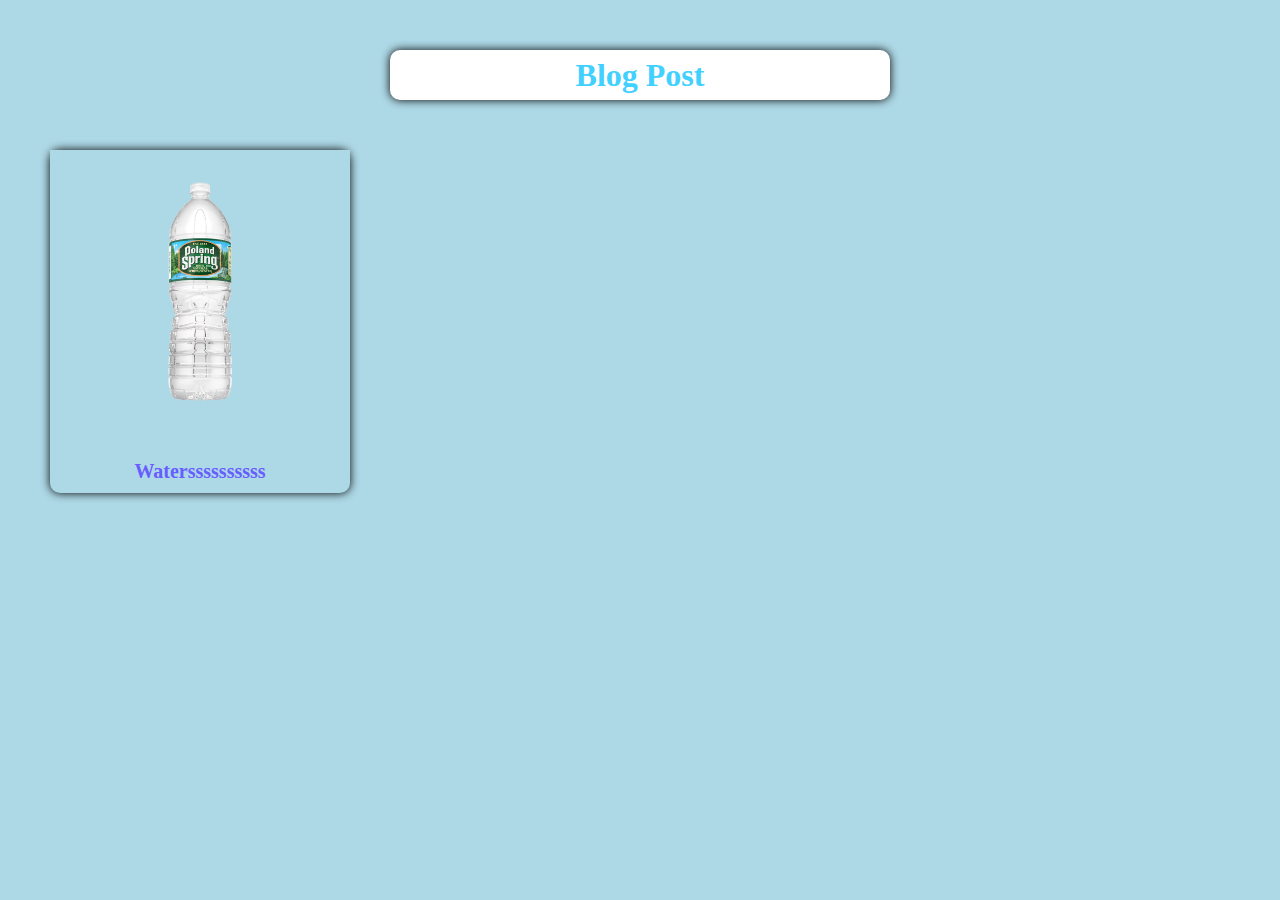
<file: index.html>
<!DOCTYPE html>
<html lang="en">
  <head>
    <meta charset="UTF-8" />
    <meta name="viewport" content="width=device-width, initial-scale=1.0" />
    <link rel="stylesheet" href="style.css" />
    <title>About me</title>
  </head>
  <body>

    <h1 class="h1box">Blog Post</h1>

    <div class="Blog">
      <img src="Assets/Poland_Spring.jpg" alt="Poland Spring"/>
      <p>Waterssssssssss</p>
    </div>

  </body>
</html>
</file>
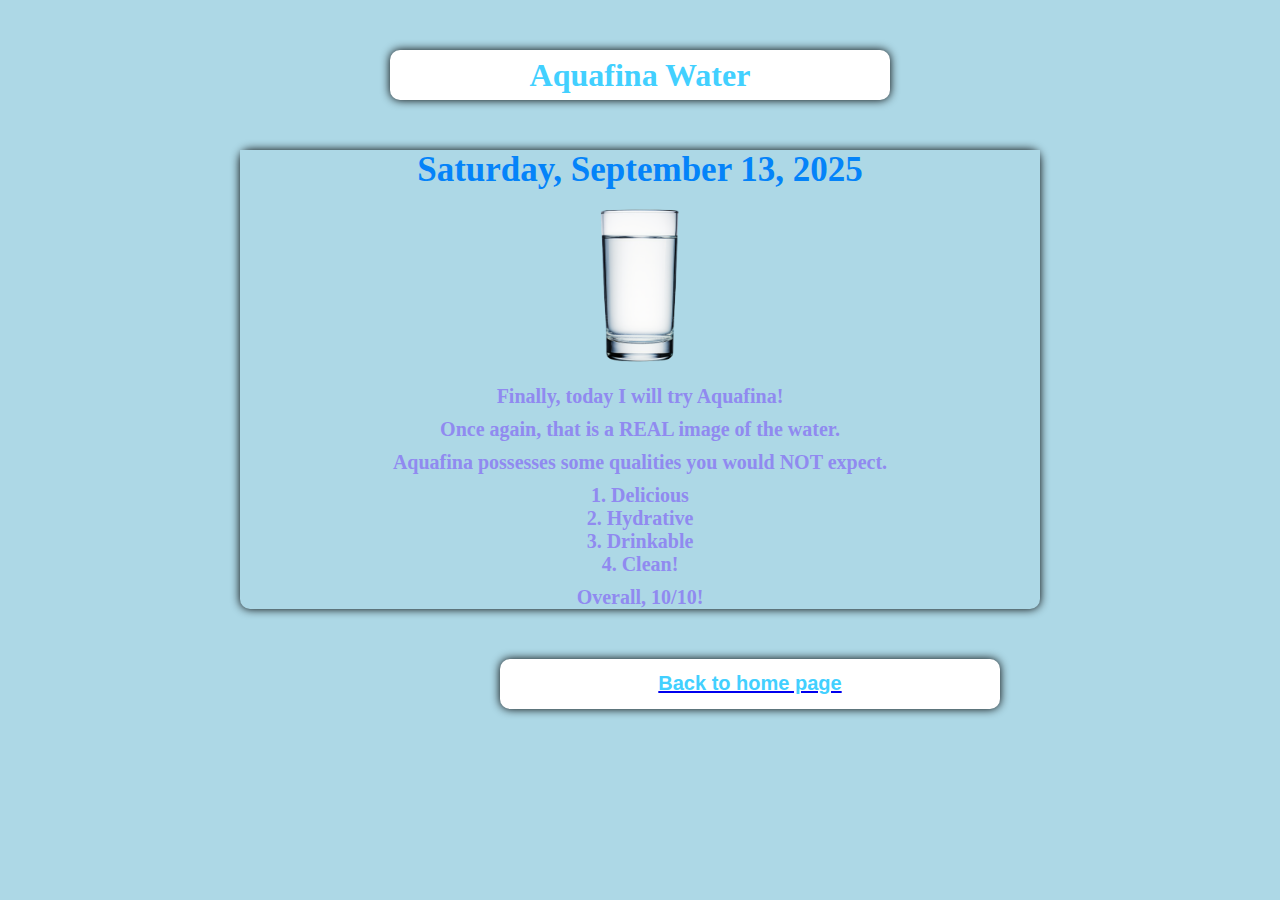
<file: Aquafina.html>
<html lang="en">
<head>
    <meta charset="UTF-8">
    <meta name="viewport" content="width=`, initial-scale=1.0">
    <link rel="stylesheet" href="style.css" />
    <title>Aquafina</title>
</head>
<body>
    <h1 class = "h1box" >Aquafina Water</h1>
    <div class = "Post">
        <h2>Saturday, September 13, 2025</h2>
        <img src="Assets/Glass_Water.webp" alt="Water">
        <p>Finally, today I will try Aquafina!</p>
        <p>Once again, that is a REAL image of the water.</p>
        <p>Aquafina possesses some qualities you would NOT expect.</p>
        <ol>
            <li>Delicious</li>
            <li>Hydrative</li>
            <li>Drinkable</li>
            <li>Clean!</li>
        </ol>
        <p>Overall, 10/10!</p>
    </div>

    <a href="index.html"><button class = "Button">Back to home page</button></a>

</body>
</html>
</file>
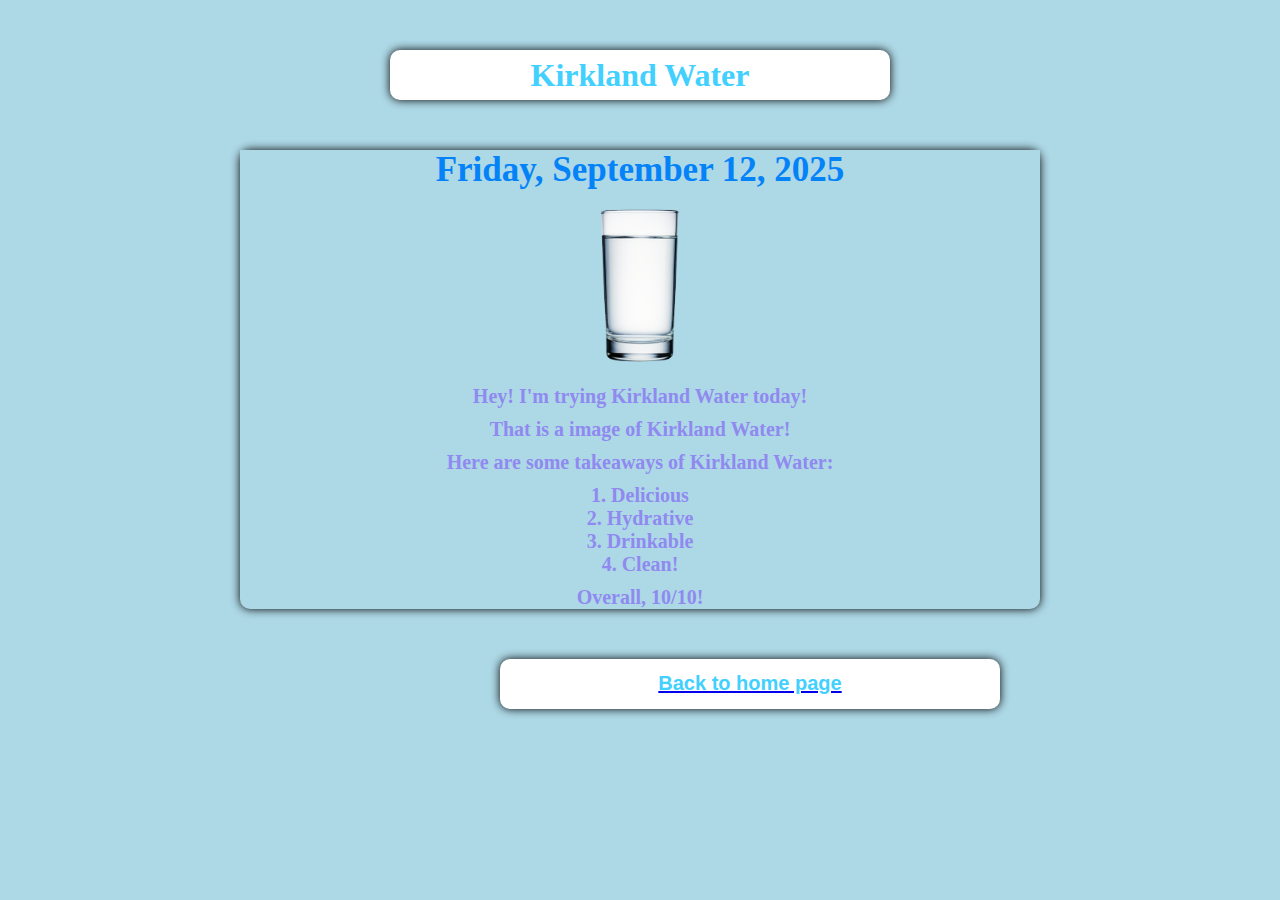
<file: Kirkland.html>
<html lang="en">
<head>
    <meta charset="UTF-8">
    <meta name="viewport" content="width=`, initial-scale=1.0">
    <link rel="stylesheet" href="style.css" />
    <title>Kirkland Water</title>
</head>
<body>
    <h1 class = "h1box" >Kirkland Water</h1>
    <div class = "Post">
        <h2>Friday, September 12, 2025</h2>
        <img src="Assets/Glass_Water.webp" alt="Water">
        <p>Hey! I'm trying Kirkland Water today!</p>
        <p>That is a image of Kirkland Water!</p>
        <p>Here are some takeaways of Kirkland Water:</p>
        <ol>
            <li>Delicious</li>
            <li>Hydrative</li>
            <li>Drinkable</li>
            <li>Clean!</li>
        </ol>
        <p>Overall, 10/10!</p>
    </div>

    <a href="index.html"><button class = "Button">Back to home page</button></a>

</body>
</html>
</file>
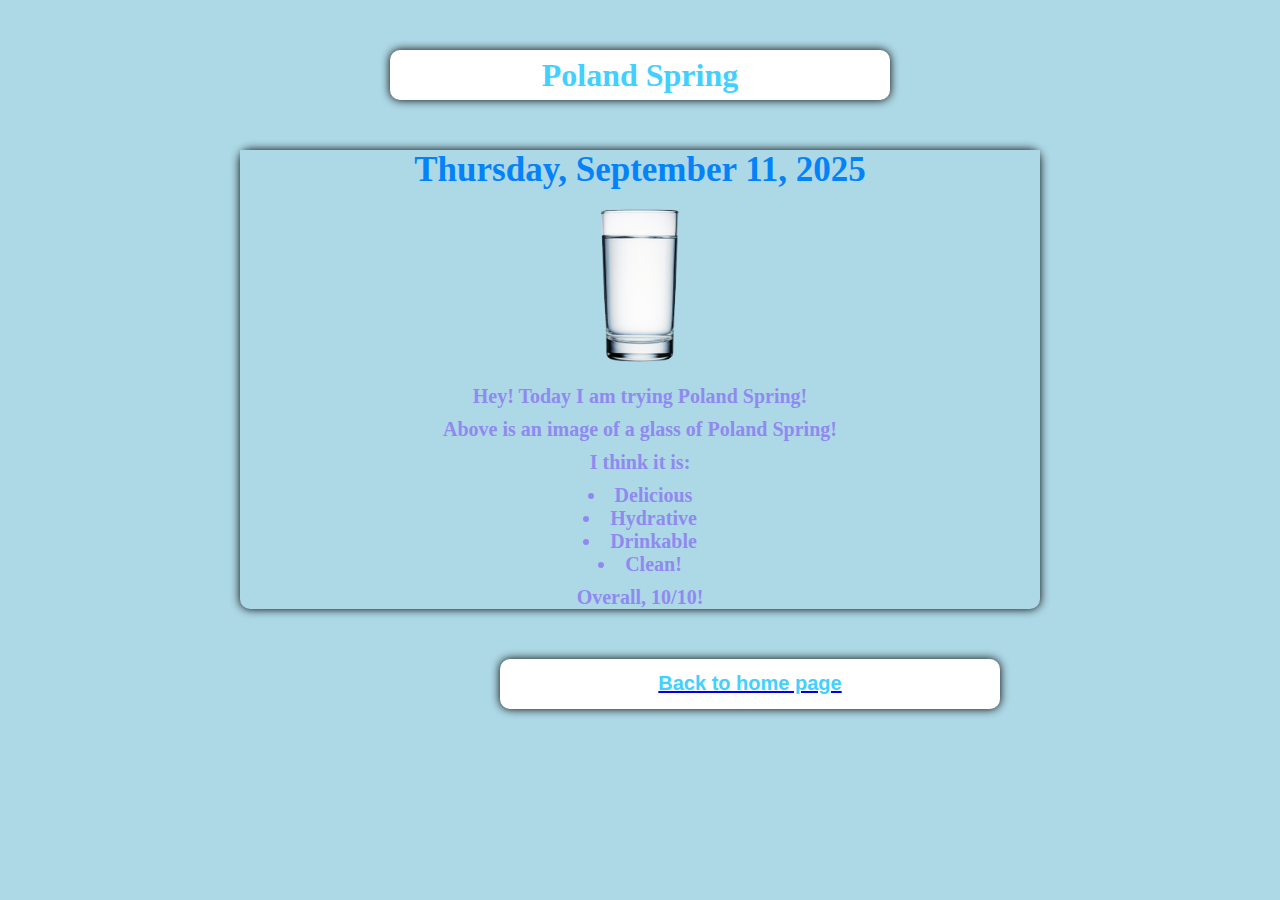
<file: Poland_Spring.html>
<html lang="en">
<head>
    <meta charset="UTF-8">
    <meta name="viewport" content="width=`, initial-scale=1.0">
    <link rel="stylesheet" href="style.css" />
    <title>Poland_Spring</title>
</head>
<body>
    <h1 class = "h1box" >Poland Spring</h1>
    <div class = "Post">
        <h2>Thursday, September 11, 2025</h2>
        <img src="Assets/Glass_Water.webp" alt="Water">
        <p>Hey! Today I am trying Poland Spring!</p>
        <p>Above is an image of a glass of Poland Spring!</p>
        <p>I think it is:</p>
        <ul>
            <li>Delicious</li>
            <li>Hydrative</li>
            <li>Drinkable</li>
            <li>Clean!</li>
        </ul>
        <p>Overall, 10/10!</p>
    </div>

    <a href="index.html"><button class = "Button">Back to home page</button></a>

</body>
</html>
</file>
<file: style.css>
/* I KNOW MY CSS CODE IS SUPER UGLY AND WOULD MAKE PEOPLE WANNA THROW UP! DO NOT MIND!!!!!! */

body, html, *{
   padding: 0px;
   margin: 0px;
   box-sizing: border-box;
    background-color: lightblue;
}


.h1box{
    width: 500px;
    height: 50px;
    background-color: white;
    margin: auto;
    margin-top: 50px;
    border-radius: 10px;
    box-shadow: 0px 0px 10px black;
    display: flex;
    justify-content: center;
    align-items: center;
    font-family: "Crimson Text", serif;
    font-weight: bold;
    color: rgb(66, 208, 255);
    text-align: center;
    transition: all 0.3s ease-in-out;
}



.h2box{
    width: 1000px;
    height: 100px;
    background-color: white;
    margin: auto;
    margin-top: 50px;
    border-radius: 10px;
    box-shadow: 0px 0px 10px black;
    display: flex;
    justify-content: center;
    align-items: center;
    font-family: "Kreon", serif;
    font-weight: bold;
    color: rgb(4, 249, 233);
    text-align: center;
    transition: all 0.3s ease-in-out;
}

.container{
    display: flex;
    flex-direction: row;
    justify-content: center;
    margin: 10px;

}

.Blog{
    width: 300px;
    height: auto;
    margin: 50px;
    border-radius: 10px;
    display: flex;
    flex-direction: column;
    box-shadow: 0px 0px 10px black;
    justify-content: center;
    align-items: center;
    font-size: 25px;
    font-weight: bold;
    font-family: "Kreon", serif;
    color: rgb(104, 93, 255);
    text-align: center;
    transition: all 0.3s ease-in-out; 
}

.Blog img{
    width: 100%;
}

.Blog:hover{
    transform: scale(1.1);
    box-shadow: 0px 0px 20px black;
    cursor: pointer;
}

.Post {
    width: 800px;
    height: auto;
    margin: auto;
    margin-top: 50px;
    border-radius: 10px;
    box-shadow: 0px 0px 10px black;
    justify-content: center;
    align-items: center;
    font-size: 40px;
    font-weight: bold;
    color: rgb(144, 138, 240);
    text-align: center;
    transition: all 0.3s ease-in-out;
}

.Post h2{
    font-size: 35px;
    color: rgb(4, 131, 249);
    font-family: "Kreon", serif;
}


.Post img{
    width: 150px;
    height: auto;
}

.Post ul, ol, p{
    font-size: 20px;
    margin: 10px;
    list-style-position: inside;
    padding-left: 0;
    font-family: "Neuton", serif;
}



.Button{
    width: 500px;
    height: 50px;
    background-color: white;
    margin: auto;
    margin-top: 50px;
    margin-left: 500px;
    margin-bottom: 100px;
    border-radius: 10px;
    box-shadow: 0px 0px 10px black;
    display: flex;
    justify-content: center;
    align-items: center;
    font-size: 20px;
    font-weight: bold;
    color: rgb(66, 208, 255);
    text-align: center;
    transition: all 0.3s ease-in-out;
    border: none;
}

.Button:hover{
    transform: scale(1.1);
    box-shadow: 0px 0px 20px black;
    cursor: pointer;
}


/* Cool color ideas 32cbff-00a5e0-89a1ef-ef9cda-fecef1 */
</file>
